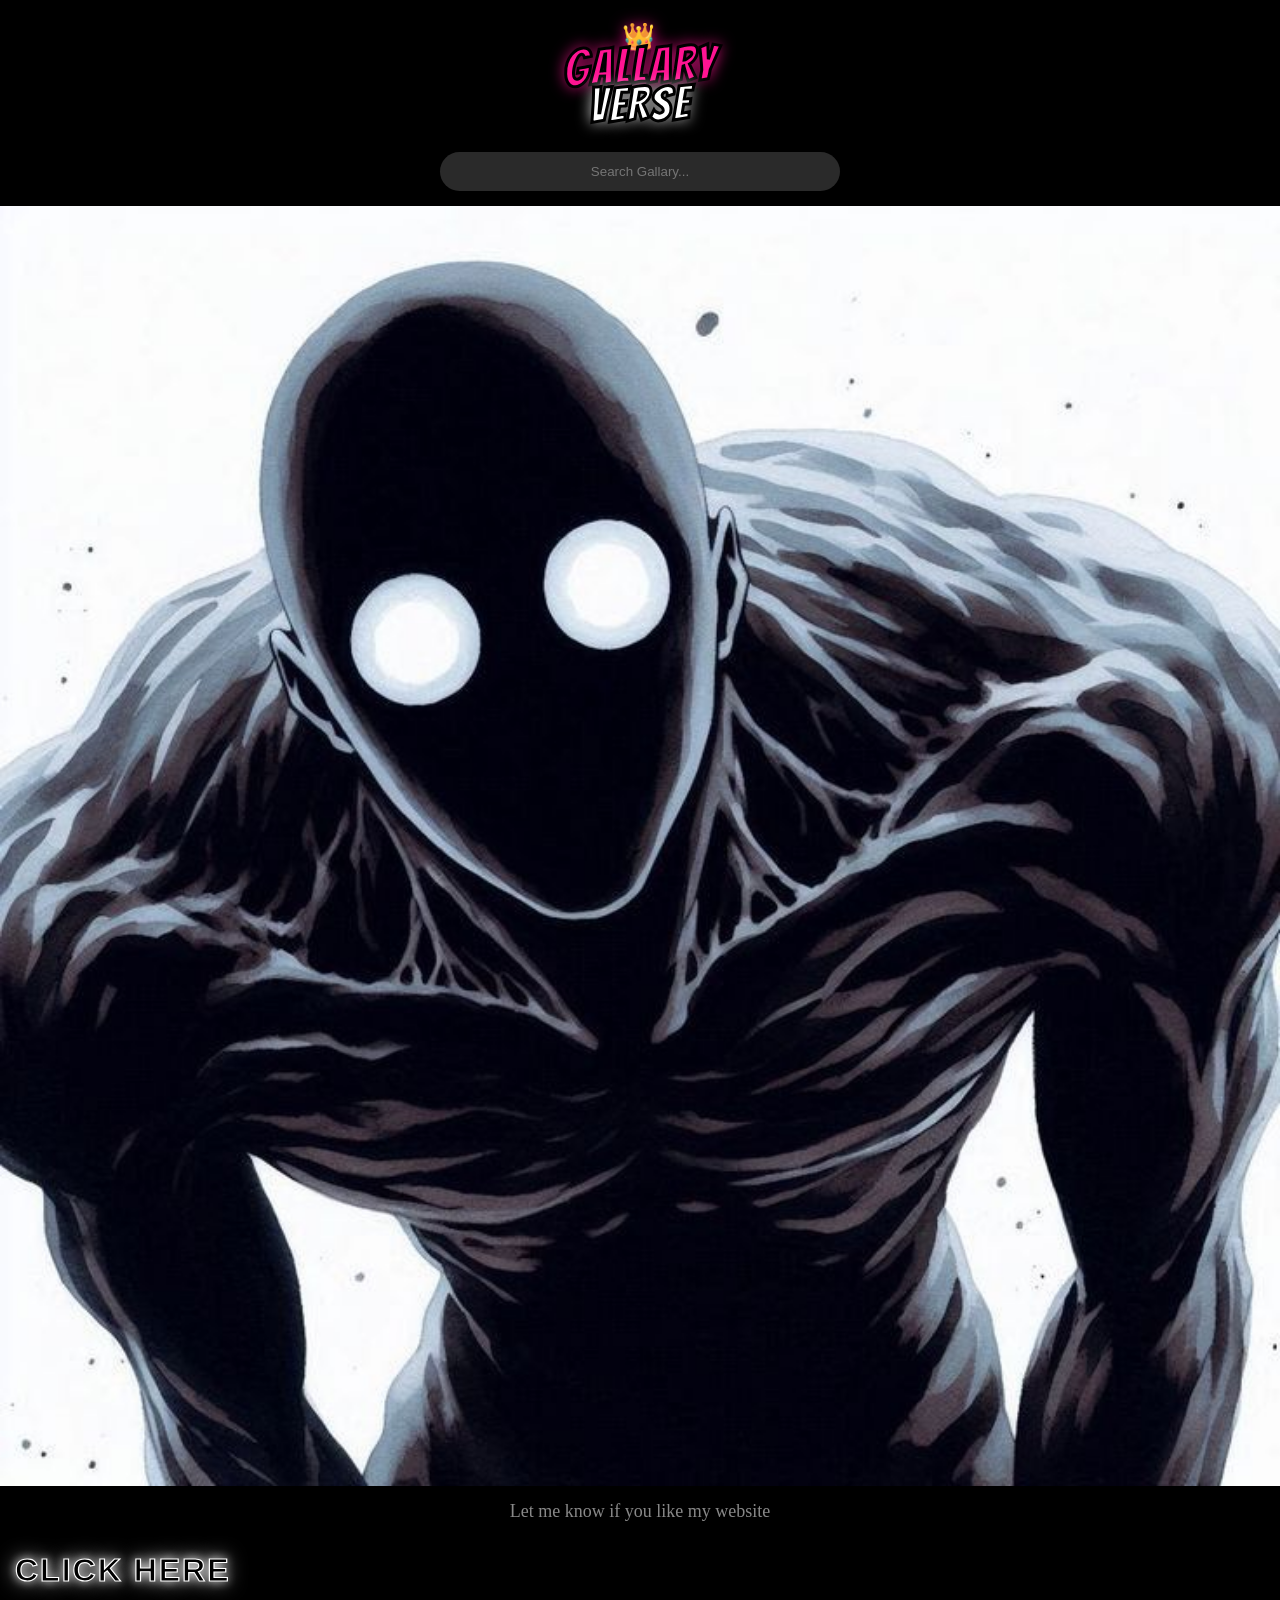
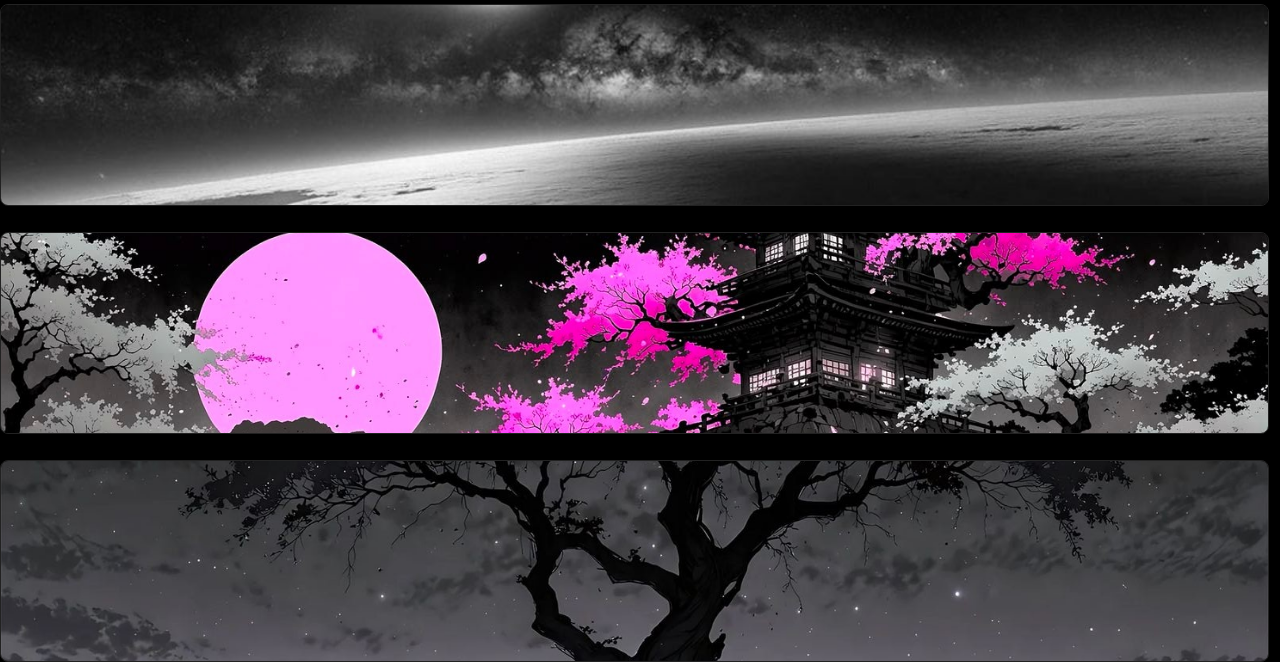
<file: GALLARYVERSE.html>
<html>
<head>
  <title>Gallary Verse</title>
  <meta name="viewport" content="width=device-width, initial-scale=1.0">
  <link href="https://fonts.googleapis.com/css2?family=Bangers&display=swap" rel="stylesheet">
  <style>
    body { background: black; margin: 0; }
    .top-title { background: black; text-align: center; padding: 25px 0 10px 0; line-height: 0.9; font-family: 'Bangers', cursive; text-transform: uppercase; }
    .top-title .gallary { display: block; font-size: 50px; color: #ff1493; -webkit-text-stroke: 3px black; text-shadow: 0 0 15px #ff1493, 4px 4px 0 black; letter-spacing: 2px; transform: rotate(-2deg); }
    .top-title .gallary::before { content: "👑"; display: block; font-size: 26px; margin-bottom: -5px; }
    .top-title .verse { display: block; font-size: 48px; color: white; -webkit-text-stroke: 3px black; text-shadow: 0 0 15px white, 4px 4px 0 black; letter-spacing: 2px; transform: rotate(-1deg); margin-top: -5px; }
    .search-area { text-align: center; padding: 15px; }
    .search-area input { width: 90%; max-width: 400px; background: #2a2a2a; border: none; padding: 12px 15px; border-radius: 20px; color: gray; text-align: center; }
    .banner img { width: 100%; display: block; }
    .let-me-know { color: #888; text-align: center; padding: 15px; font-size: 18px; font-family: Times New Roman; }
    .click-here { font-family: Impact, Arial Black, sans-serif; font-weight: 900; font-size: 32px; color: black; -webkit-text-stroke: 1.2px white; text-shadow: 0 0 10px white, 0 0 20px white; letter-spacing: 2px; text-transform: uppercase; padding: 15px; text-align: left; }
    .photo { width: 99%; height: 200px; object-fit: cover; border-radius: 8px; display: block; border: 1px solid #222; }
    .photo-link { display: block; }
  </style>
</head>
<body>

  <div class="top-title">
    <span class="gallary">GALLARY</span>
    <span class="verse">VERSE</span>
  </div>

  <div class="search-area">
    <input type="text" placeholder="Search Gallary...">
  </div>

  <div class="banner">
    <img src="57825b6845989031561954a4f2610744.jpg">
  </div>

  <div class="let-me-know">Let me know if you like my website</div>

  <div class="click-here">CLICK HERE</div>


  <a class="photo-link" href="GALLARYVERSEV2.html">
    <img class="photo" src="5f590e083f5f0575ba84d33fa1af5ef6~2.jpg">
  </a>
  <hr size="10" color="Black" width="100">

  <a class="photo-link" href="GALLARYVERSEV2.html">
    <img class="photo" src="574f26d10d26ed3a127520c89379096a~2.jpg">
  </a>
  <hr size="10" color="Black" width="100">

  <a class="photo-link" href="GALLARYVERSEV2.html">
    <img class="photo" src="43e036f6cd659bd1bccfe46a54f0702f.jpg">
  </a>

</body>
</html>
</file>
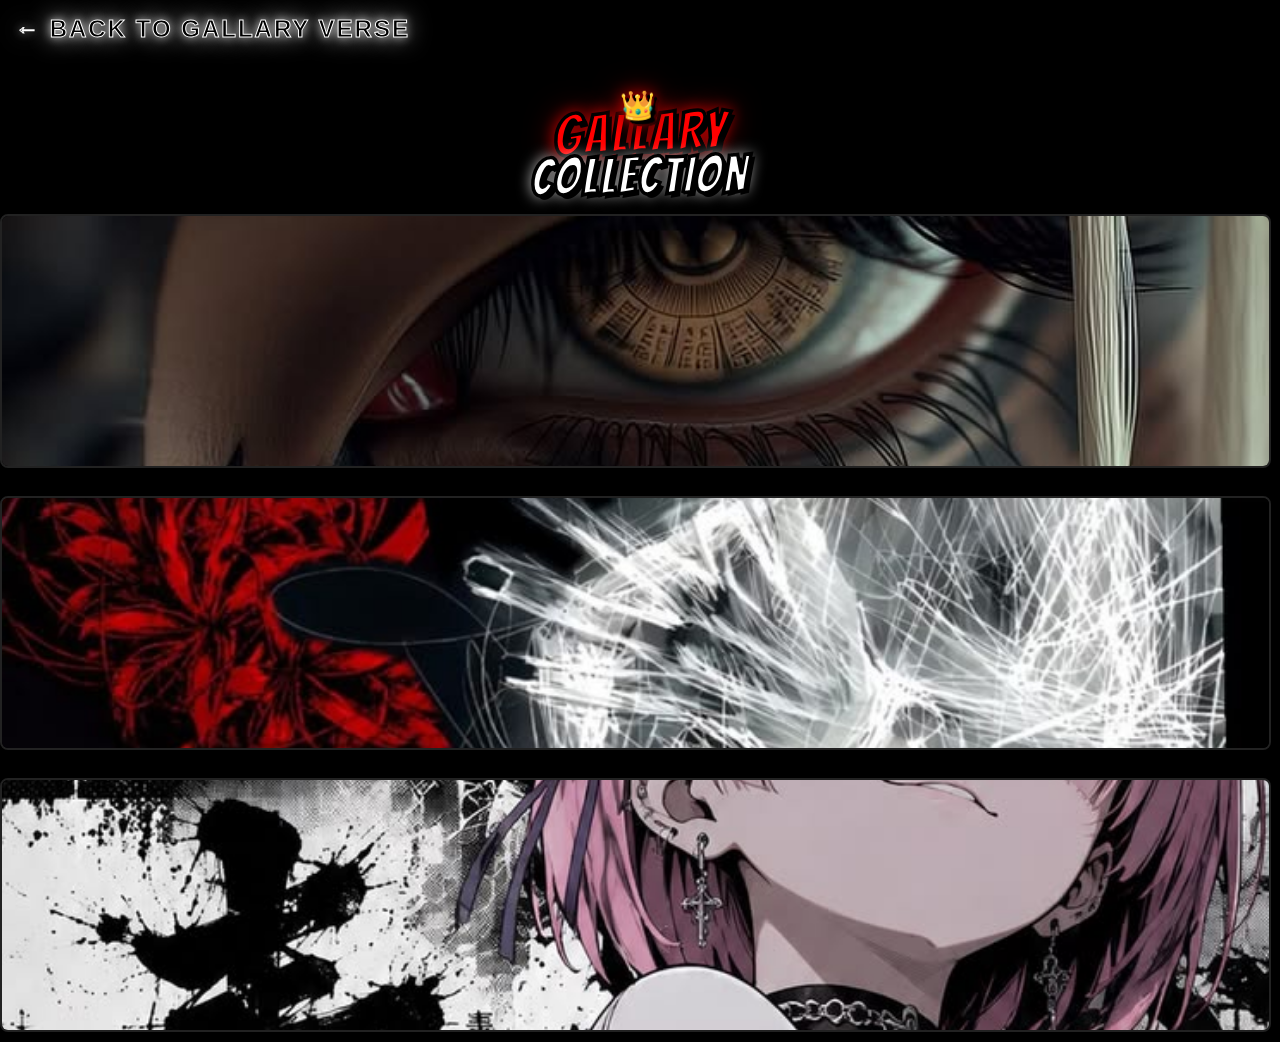
<file: GALLARYVERSEV2.html>
<html>
<head>
  <title>Gallary Collection</title>
  <meta name="viewport" content="width=device-width, initial-scale=1.0">
  <link href="https://fonts.googleapis.com/css2?family=Bangers&display=swap" rel="stylesheet">
  <style>
    body { background: black; margin: 0; font-family: Tahoma; }
    
    /* RED BLACK WHITE GRAFFITI - GALLARY COLLECTION */
    .top-title { 
      background: black; 
      text-align: center; 
      padding: 30px 0 15px 0; 
      line-height: 0.9; 
      font-family: 'Bangers', cursive; 
      text-transform: uppercase; 
    }
    .top-title .gallary { 
      display: block; 
      font-size: 55px; 
      color: #ff0000; /* RED */
      -webkit-text-stroke: 3.5px black; 
      text-shadow: 
        4px 4px 0px black,
        0 0 15px red,
        0 0 30px rgba(255,0,0,0.6);
      letter-spacing: 3px; 
      transform: rotate(-2deg);
    }
    .top-title .gallary::before { 
      content: "👑"; 
      display: block; 
      font-size: 28px; 
      margin-bottom: -10px; 
      filter: drop-shadow(2px 2px 0 black);
    }
    .top-title .collection { 
      display: block; 
      font-size: 52px; 
      color: white; /* WHITE */
      -webkit-text-stroke: 3.5px black; /* BLACK OUTLINE */
      text-shadow: 
        4px 4px 0px black,
        0 0 15px white;
      letter-spacing: 2px; 
      transform: rotate(-1deg); 
      margin-top: -5px;
    }

    /* BACK TO GALLERY VERSE - NOW WITH YOUR 3 PICS EFFECT */
    .back {
      display: block;
      text-decoration: none;
      text-align: left;
      padding: 15px 15px 20px 15px;
      font-family: "Impact", "Arial Black", sans-serif;
      font-weight: 900;
      font-size: 24px;
      color: black;
      -webkit-text-stroke: 1px white;
      text-shadow: 0 0 10px white, 0 0 25px white;
      letter-spacing: 2px;
      text-transform: uppercase;
    }

    .gallery-grid img { 
      width: 99%; 
      height: 250px; 
      object-fit: cover; 
      border-radius: 8px; 
      border: 2px solid #222; 
      display: block; 
      margin-bottom: 10px; 
    }
  </style>
</head>
<body>

  <a class="back" href="GALLARYVERSE.html">← Back to Gallary Verse</a>

  <div class="top-title">
    <span class="gallary">GALLARY</span>
    <span class="collection">COLLECTION</span>
  </div>

  <div class="gallery-grid">
    <img src="91e4de934b25e792d172b41c17560494.jpg">
    <hr size="10" color="Black" width="100">

    <img src="00981b2bdb22db1006cdc7f3b2ec520e.jpg">
    <hr size="10" color="Black" width="100">

    <img src="b98808c5fdebb51f5436669d1126c482.jpg">
  </div>

</body>
</html>
</file>
